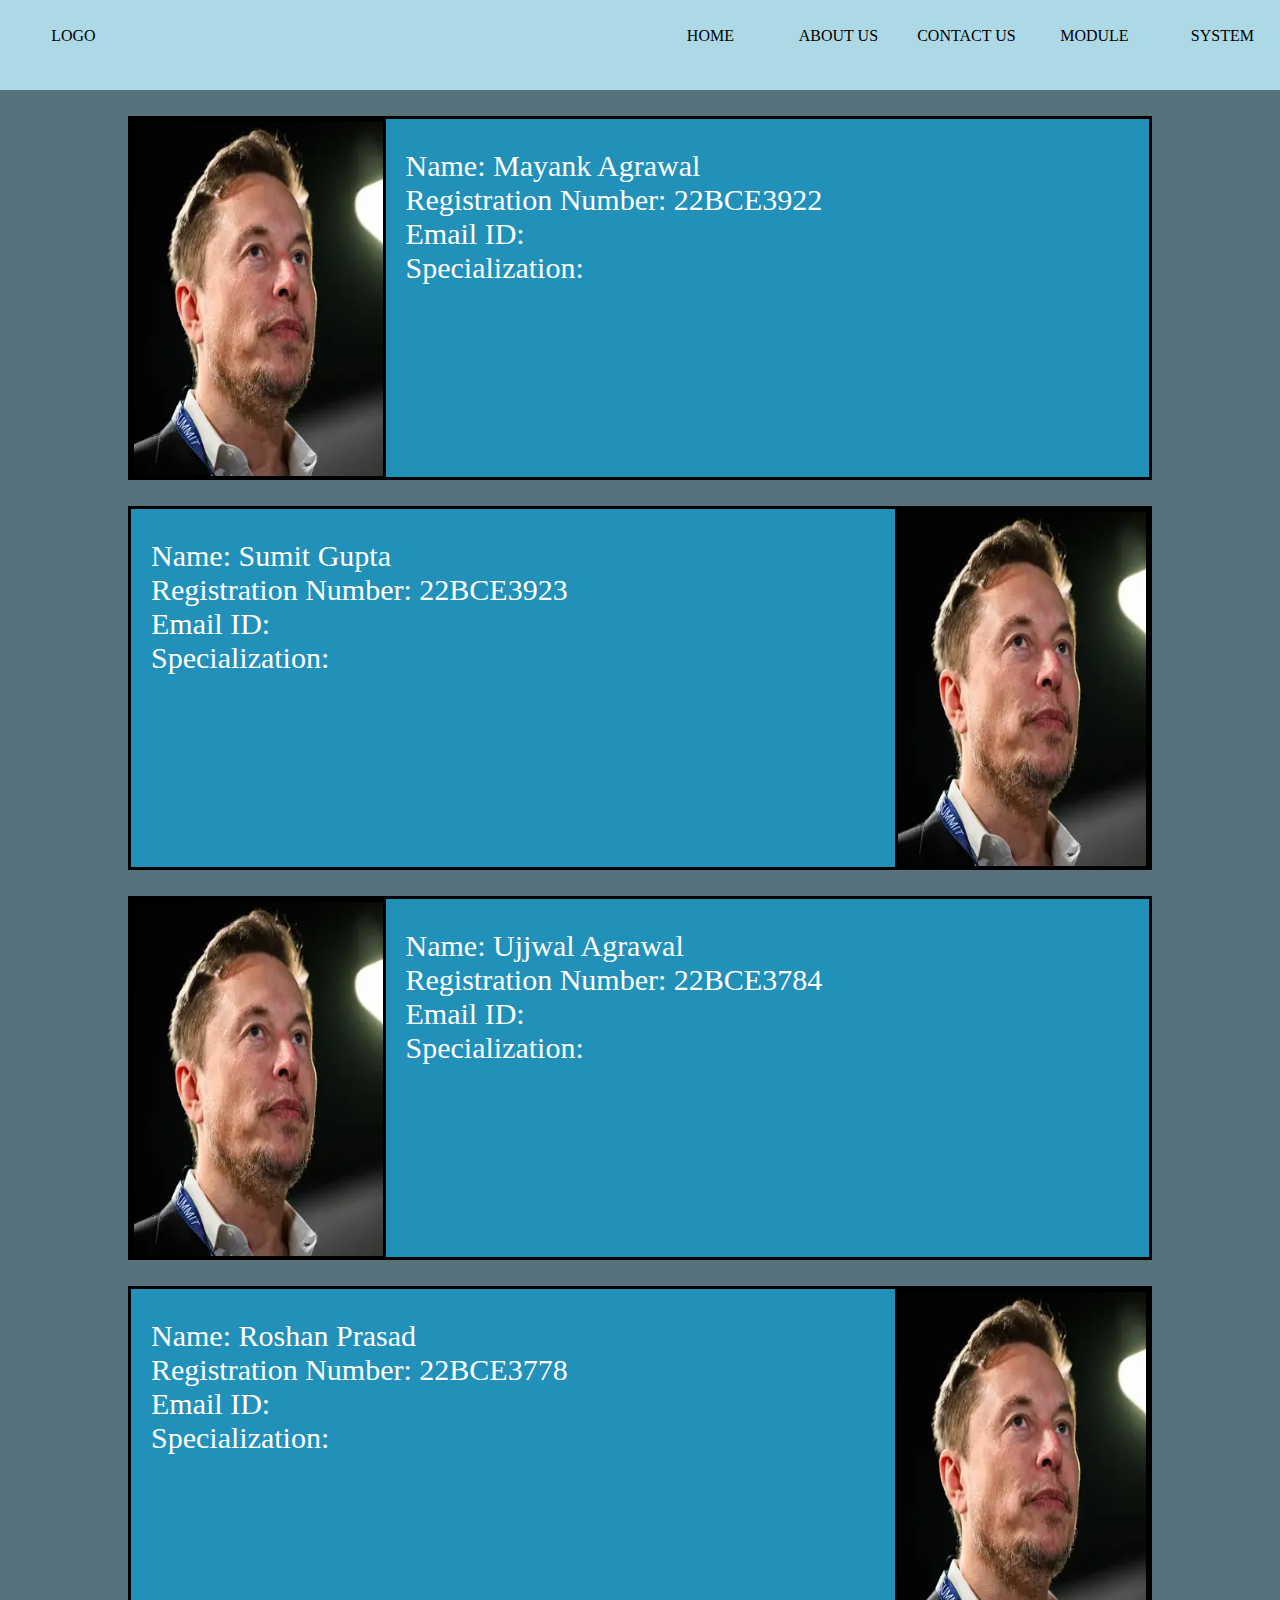
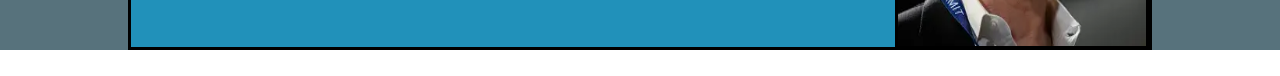
<file: aboutus.html>
<!DOCTYPE html>
<html lang="en">
<head>
    <meta charset="UTF-8">
    <meta name="viewport" content="width=device-width, initial-scale=1.0">
    <title>About Us</title>
    <link rel="stylesheet" href="style.css">
</head>
<body>
    <nav>
        <div class="navbar">
                <div class="logo">LOGO</div>
                <a href="index.html"><div class="nav-item">HOME</div></a>
                <a href="aboutus.html"><div class="nav-item">ABOUT US</div></a>
                <a href="contactus.html"><div class="nav-item">CONTACT US</div></a>
                <a href="module.html"><div class="nav-item">MODULE</div></a>
                <a href="system.html"><div class="nav-item">SYSTEM</div></a>
        </div>
    </nav>
    <div class="container">
        <div class="team-member">
            <div class="info-right">
                Name: Mayank Agrawal<br>
                Registration Number: 22BCE3922<br>
                Email ID:<br>
                Specialization:<br>
            </div>
            <div class="photo-left"><img src="elon.jpeg"></div>
            
        </div>
        <div class="team-member">
            <div class="info-left">
                Name: Sumit Gupta<br>
                Registration Number: 22BCE3923<br>
                Email ID:<br>
                Specialization:<br>
            </div>
            <div class="photo-right"><img src="elon.jpeg"></div>
        </div>
        <div class="team-member">
            <div class="info-right">
                Name: Ujjwal Agrawal<br>
                Registration Number: 22BCE3784<br>
                Email ID:<br>
                Specialization:<br>
            </div>
            <div class="photo-left"><img src="elon.jpeg"></div>
        </div>
        <div class="team-member">
            <div class="info-left">
                Name: Roshan Prasad<br>
                Registration Number: 22BCE3778<br>
                Email ID:<br>
                Specialization:<br>
            </div>
            <div class="photo-right"><img src="elon.jpeg"></div>
        </div>
    </div>
</body>
</html>
</file>
<file: style.css>
*{
    margin:0;
    padding:0;
    box-sizing: border-box;
}
a{
    text-decoration: none;
}
.navbar{
    background-color: lightblue;
    height:10vh; 
    width:100vw;
    position:fixed;
    overflow: hidden;
    top:0;
    display: flex;
    justify-content: space-between;
}
.navbar a div{
    height: 10vh;
    padding-top: 3vh;
    color: black;
}
.logo{
    height: 10vh;
    padding-top: 3vh;
    color: black;
    width: 50vw;
    padding-left: 4vw;
}
.nav-item{
    width:9vw;
    text-align: center;
}
.navbar a :hover{
    background-color: gray;
}
.container{
    padding-top: 10vh;
    background-color: rgb(87, 114, 124);
}
.template-container{
    display: block;
    width: 100vw;
    height: 50vh;
    border: solid black;
    text-align: center;
    background-color: white;
}
.template{
    display:inline-block;
    background-color: black;
    color: white;
    padding:10px;
    position: relative;
    top:50%;
    transform: translateY(-50%);
}
.members-container{
    display: flex;
    justify-content: space-around;
    width: 100vw;
    height: 40vh;

}
ul{
    list-style-type: none;
}
.member ul li{
    padding: 10px;
}
.member{
    display: flex;
    border-radius: 20px;
    margin: 10px;
    font-size: x-large;
    width:20%;
    justify-content: center;
    padding:20px;
    flex-direction: column;
    text-align: center;
    background-color: rgb(33, 145, 186);
    color: white;
}



.contactus_title{
    display: block;
    height: 20vh;
    text-align: center;
    background-color: black;
}
.contactus_title h1{
    position: relative;
    color:whitesmoke;
    top:50%;
    transform: translateY(-50%);
}
.get_in_touch{
    display: flex;
    height:70vh;
    background-color: black;
    width: 100vw;
    justify-content: space-around;
    padding:1%;
}
.email_ids{
    padding:1%;
    width:40%;
    font-family:'Times New Roman', Times, serif;
    font-size: 20px;
}
.email_ids li{
    padding:5px;
}
.email_ids li:not(.email){
    color:rgb(205, 229, 27);
}
.email{
    margin-left: 5%;
    color: rgb(242, 173, 12);
}
.contact_form{
    width:30%;
    padding:10px;
}
.contact_form form fieldset{
    padding-top:3%;
}
.contact_form form fieldset legend{
    margin-left: 2%;
    font-size: 20px;
    color:white;
}
.contact_form form input{
    width:80%;
    margin:5%;
    padding:2.5%;
}
.contact_form form textarea{
    width:80%;
    margin:5%;
    padding:2.5%;
}
.contact_form button{
    padding:5px;
    margin:10px 20px 20px 20px;
}
.team-member{
    display:block;
    height:40.5vh;
    border:solid black;
    background-color: rgb(33, 145, 186);
    margin:2% 10%;
    color:white;
}
.photo-right{
    float: right;
    
}
.photo-right, .photo-left{
    display: inline-block;
    height:40vh;
    border:solid black;
    width:25%;
}
img{
    height: 100%;
    width: 100%;
}
.info-left, .info-right{
    display: inline-block;
    width:75%;
    height:40vh;
    /* background-color: aqua; */
    padding:20px;
    padding-top:30px;
    font-size: 30px;
}
.info-left{
    float: left;
}
.info-right{
    float: right;
}
</file>
